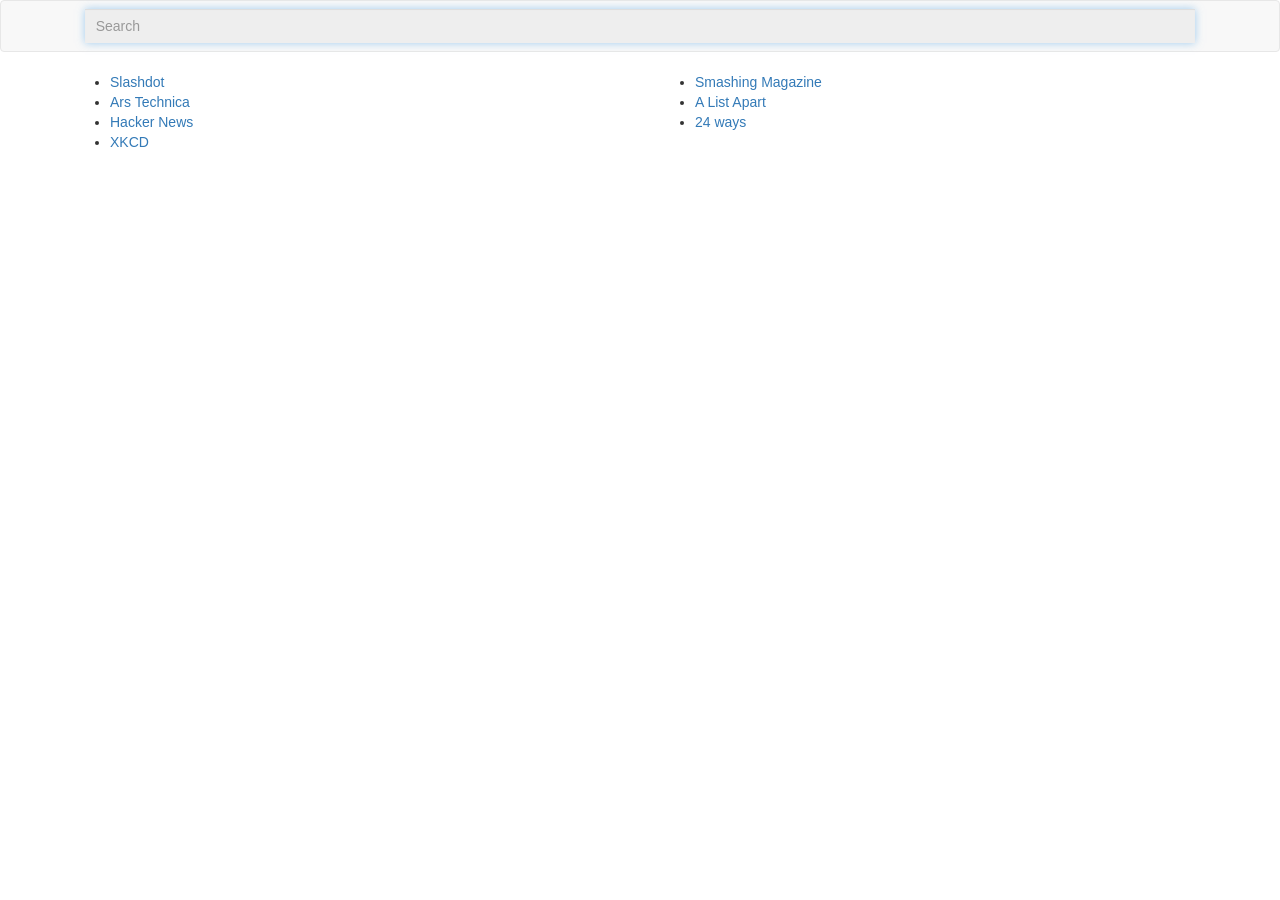
<file: index.html>
<!doctype html><html class="no-js" lang=""><head><meta charset="utf-8"><meta name="description" content=""><meta name="viewport" content="width=device-width,initial-scale=1"><title>homepage</title><link rel="apple-touch-icon" href="apple-touch-icon.png"><!-- Place favicon.ico in the root directory --><link rel="stylesheet" href="styles/main.css"><script src="scripts/vendor/modernizr.js"></script></head><body><!--[if lt IE 10]>
      <p class="browserupgrade">You are using an <strong>outdated</strong> browser. Please <a href="http://browsehappy.com/">upgrade your browser</a> to improve your experience.</p>
    <![endif]--><div class="navbar navbar-default"><div class="container"><form action="https://www.google.ca/search" method="get" id="search" class="navbar-form"><div class="form-group"><input type="search" name="q" placeholder="Search" class="form-control autosearch col-xs-12" autocomplete="off"><ul class="searchselectors hidden"></ul><div class="actions"><input type="submit" class="submit"></div></div></form></div></div><div class="container"><div class="row"><div class="col-lg-6"><ul><li><a href="http://slashdot.org/">Slashdot</a></li><li><a href="http://arstechnica.com/">Ars Technica</a></li><li><a href="http://news.ycombinator.com/">Hacker News</a></li><li><a href="http://xkcd.com/">XKCD</a></li></ul></div><div class="col-lg-6"><ul><li><a href="http://smashingmagazine.com/">Smashing Magazine</a></li><li><a href="http://alistapart.com/">A List Apart</a></li><li><a href="http://24ways.org/">24 ways</a></li></ul></div></div></div><script src="scripts/vendor.js"></script><script src="scripts/plugins.js"></script><script src="scripts/main.js"></script></body></html>
</file>
